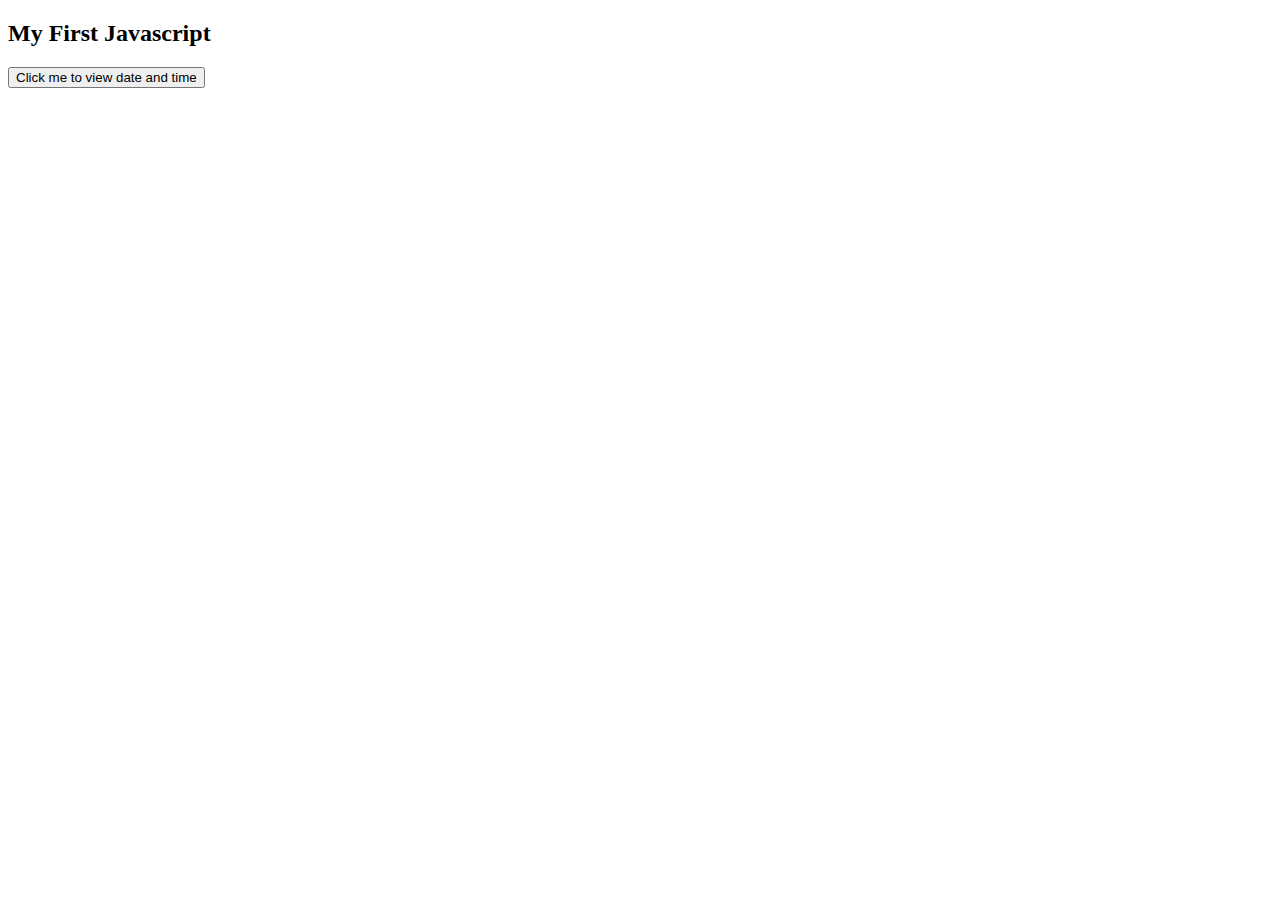
<file: Practice.html>
<!DOCTYPE html>
<html lang="en">
<head>
    <meta charset="UTF-8">
    <meta name="viewport" content="width=device-width, initial-scale=1.0">
    <title>Document</title>
</head>
<body>
    <h2>My First Javascript</h2>
    <button type="button" onclick="document.getElementById('demo').innerHTML = Date()">
        Click me to view date and time
    </button>
    <p id="demo"></p>

</body>
</html>
</file>
